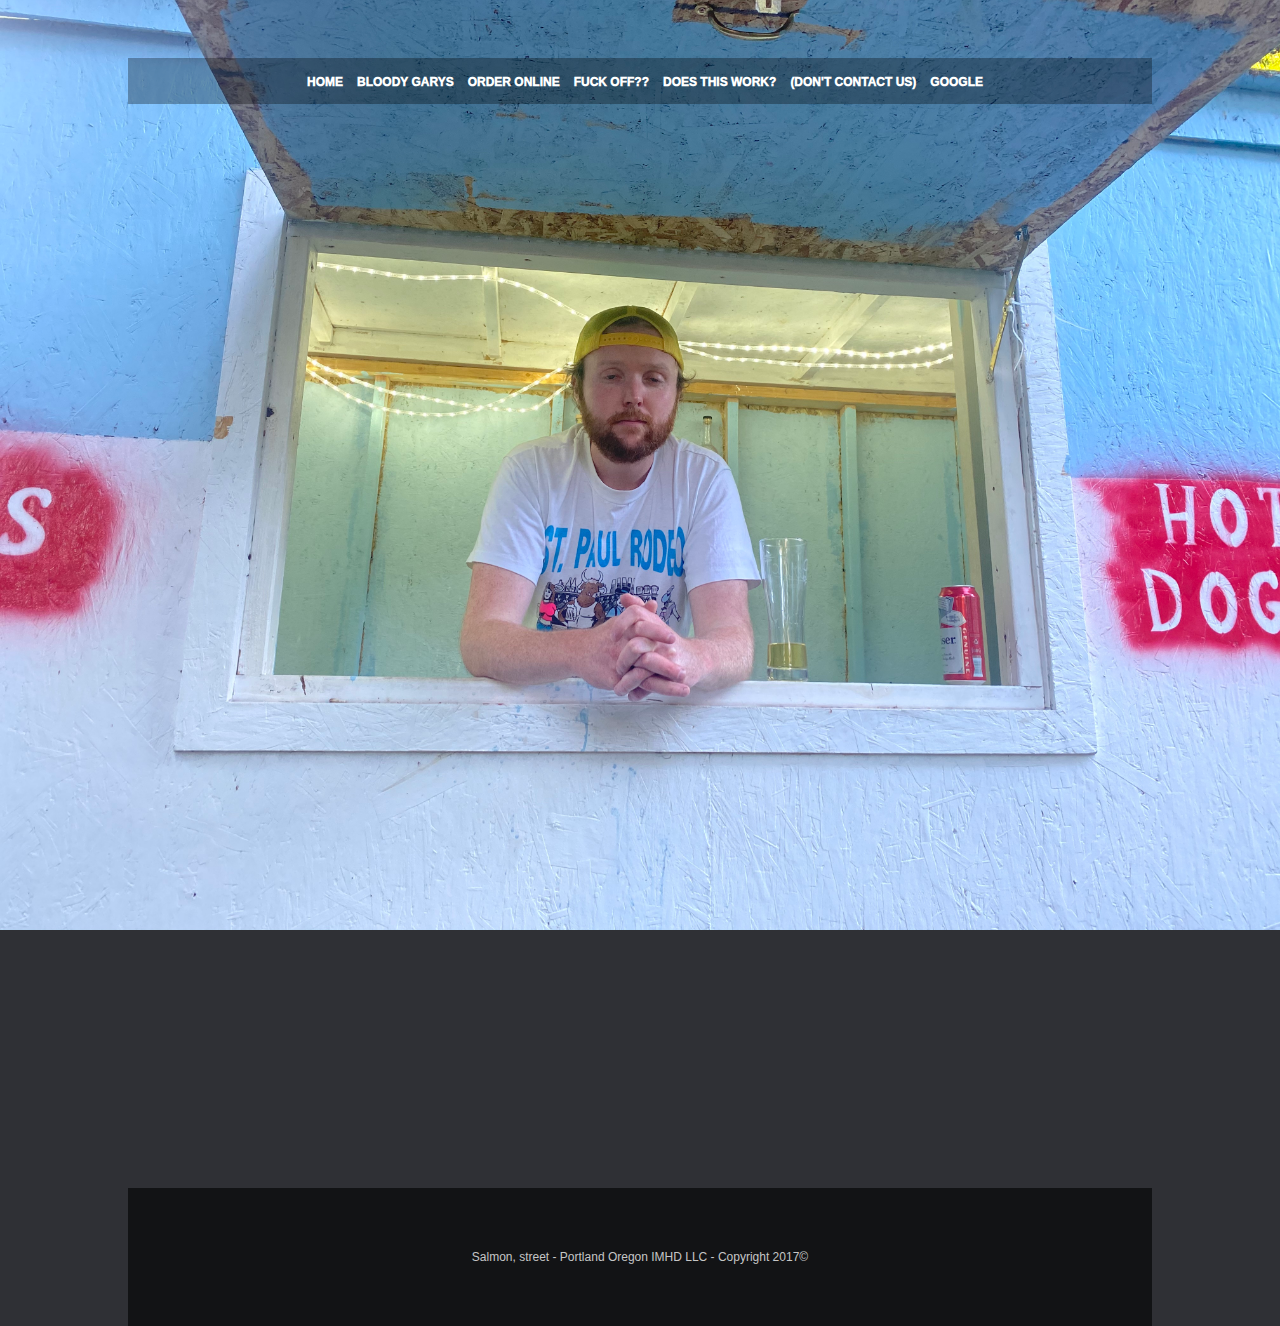
<file: Index.html>
<!DOCTYPE html>
<html lang="en">
<head>
    <meta charset="UTF-8">
    <meta name="viewport" content="width=device-width, initial-scale=1.0">
    <title>It's Mostly Hot Dogs</title>
    <link rel="stylesheet" href="style.css">
</head>
<body>

    <div class="container">

        <header> 
            <!-- <img src="" alt="> -->
        </header> 
    
        <nav>
           <a href="#">HOME</a>
           <a href="#">BLOODY GARYS</a>
           <a href="#">ORDER ONLINE</a>
           <a href="#">FUCK OFF??</a>
           <a href="#">DOES THIS WORK?</a>
           <a href="#">(DON'T CONTACT US)</a>
           <a href="google.com" target="_blank">GOOGLE</a>
        </nav>
    
        <main>
            
            <!-- <p><a href="#"></p> -->
            <!-- <a href="mailto:jacobboone21@icloud.com?Subject=DADDY DAY CARE">MAKE RESERVATION</a> -->

        </main>
    
        <section class="maps">

            <iframe src="https://www.google.com/maps/embed?pb=!1m18!1m12!1m3!1d357682.61338972277!2d-122.93450875213999!3d45.54237058152136!2m3!1f0!2f0!3f0!3m2!1i1024!2i768!4f13.1!3m3!1m2!1s0x54950b0b7da97427%3A0x1c36b9e6f6d18591!2sPortland%2C%20OR!5e0!3m2!1sen!2sus!4v1590299666272!5m2!1sen!2sus" width="1024" height="500" frameborder="0" style="border:0;" allowfullscreen="" aria-hidden="false" tabindex="0"></iframe>


        </section>

        <footer>
           <p>Salmon, street - Portland Oregon IMHD LLC - Copyright 2017©</p>
        </footer>
    
    </div>

</body>
</html>
</file>
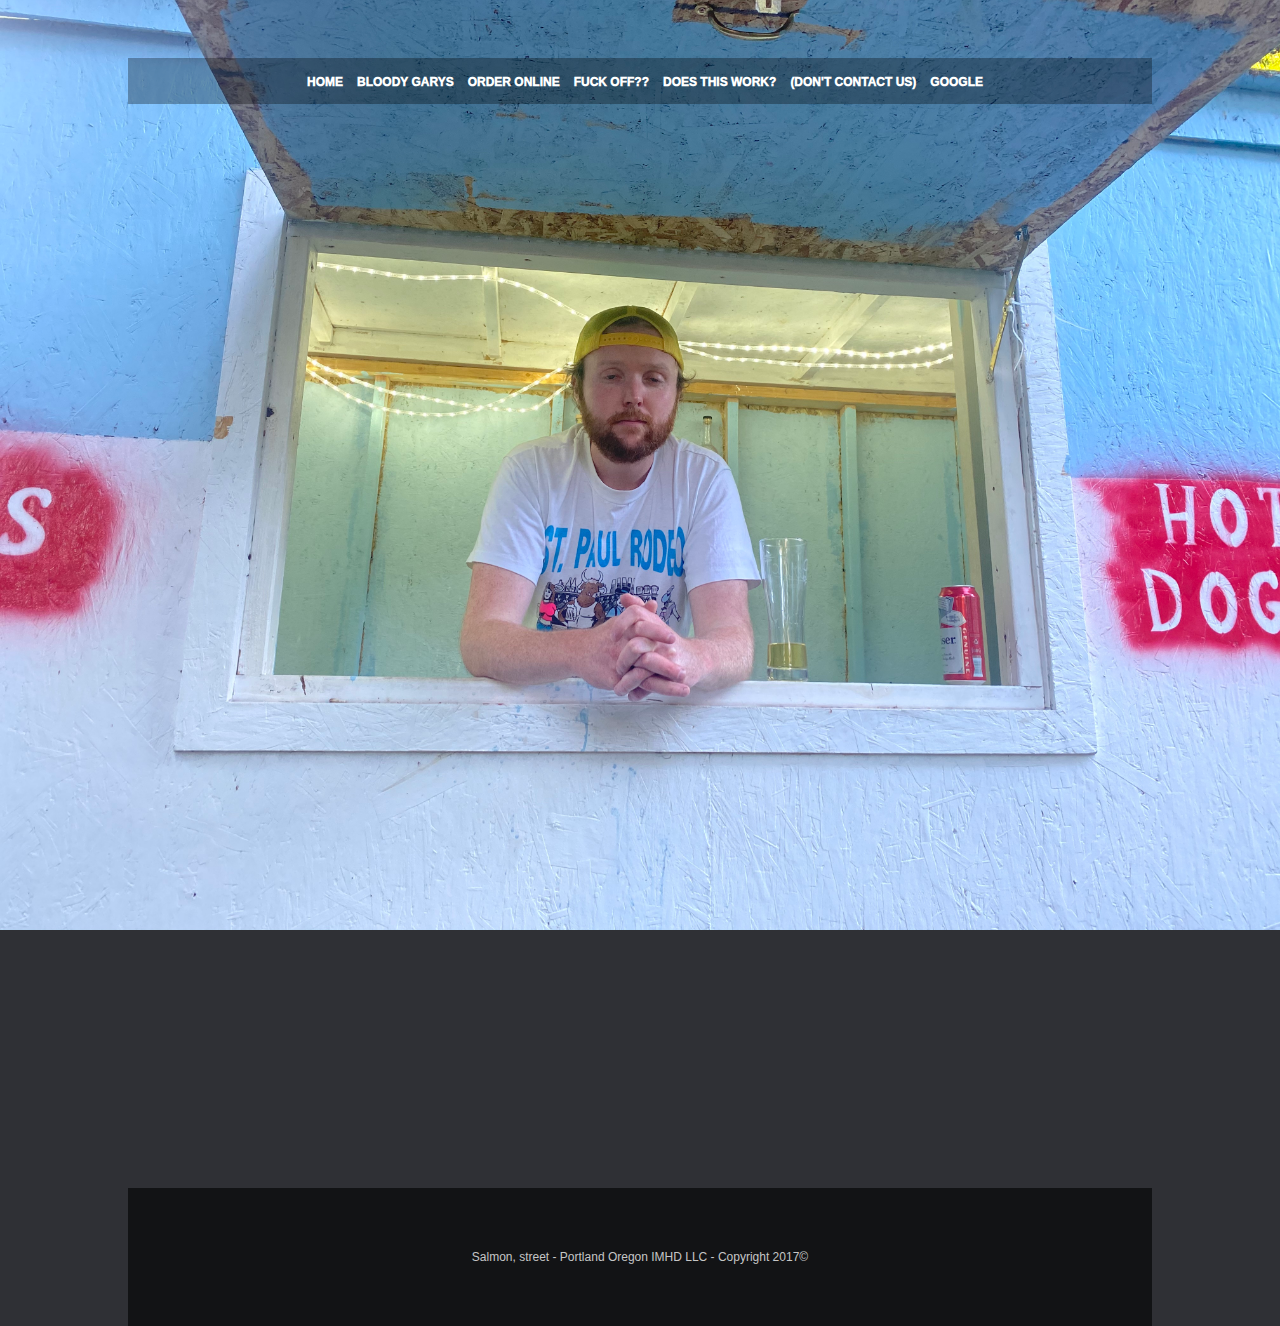
<file:  index.html>
<!DOCTYPE html>
<html lang="en">
<head>
    <meta charset="UTF-8">
    <meta name="viewport" content="width=device-width, initial-scale=1.0">
    <title>It's Mostly Hot Dogs</title>
    <link rel="stylesheet" href="style.css">
</head>
<body>

    <div class="container">

        <header> 
            <!-- <img src="" alt="> -->
        </header> 
    
        <nav>
           <a href="#">HOME</a>
           <a href="#">BLOODY GARYS</a>
           <a href="#">ORDER ONLINE</a>
           <a href="#">FUCK OFF??</a>
           <a href="#">DOES THIS WORK?</a>
           <a href="#">(DON'T CONTACT US)</a>
           <a href="google.com" target="_blank">GOOGLE</a>
        </nav>
    
        <main>
            
            <!-- <p><a href="#"></p> -->
            <!-- <a href="mailto:jacobboone21@icloud.com?Subject=DADDY DAY CARE">MAKE RESERVATION</a> -->

        </main>
    
        <section class="maps">

            <iframe src="https://www.google.com/maps/embed?pb=!1m18!1m12!1m3!1d357682.61338972277!2d-122.93450875213999!3d45.54237058152136!2m3!1f0!2f0!3f0!3m2!1i1024!2i768!4f13.1!3m3!1m2!1s0x54950b0b7da97427%3A0x1c36b9e6f6d18591!2sPortland%2C%20OR!5e0!3m2!1sen!2sus!4v1590299666272!5m2!1sen!2sus" width="1024" height="500" frameborder="0" style="border:0;" allowfullscreen="" aria-hidden="false" tabindex="0"></iframe>


        </section>

        <footer>
           <p>Salmon, street - Portland Oregon IMHD LLC - Copyright 2017©</p>
        </footer>
    
    </div>

</body>
</html>
</file>
<file: style.css>
html { 
    height: 100%;
}

body {
    background-color: #2F3035;
    background-image: url(images/IMHD.jpeg);
    background-size: cover;
    background-repeat: no-repeat;
    background-position: center;
}

.container {
    margin-left: auto;
    margin-right: auto;
    width: 1024px;
} 

header {

    height: 50px;
    text-align: center;

}

nav {
    background-color: rgba(0, 0, 0, 0.308);
    text-align: center ;
    padding-top: 14px;
    padding-bottom: 14px;
}

main {  

     height: 400px;
     text-align: center;
     padding-top: 40px;
     margin-top: 40px;
     padding-left: 240px;
     padding-right: 240px; 
     

}

footer {
    background-color: rgba(0, 0, 0, 0.60);
    padding-bottom: 50px;
    padding-top: 50px;
 
}

footer p {
    font-size: 12px;
    text-align: center;
    color: rgb(198, 198, 198);
}

h1 {
    font-size: 84px;
    font-family: Arial, Helvetica, sans-serif; 
    color: white;
    margin-top: 0px;
}

p {
    font-size: 16px;
    font-family: Arial, Helvetica, sans-serif; 
    color: white;

}

a {
    color: white;
    font-family: Arial, Helvetica, sans-serif;
    font-size: 12px;
    padding-left: 10px;
    padding-left: 10px;
    font-weight: 1000;
} 

nav a {
    text-decoration: none;
}

.maps {
    padding-bottom: 100px;
}
</file>
